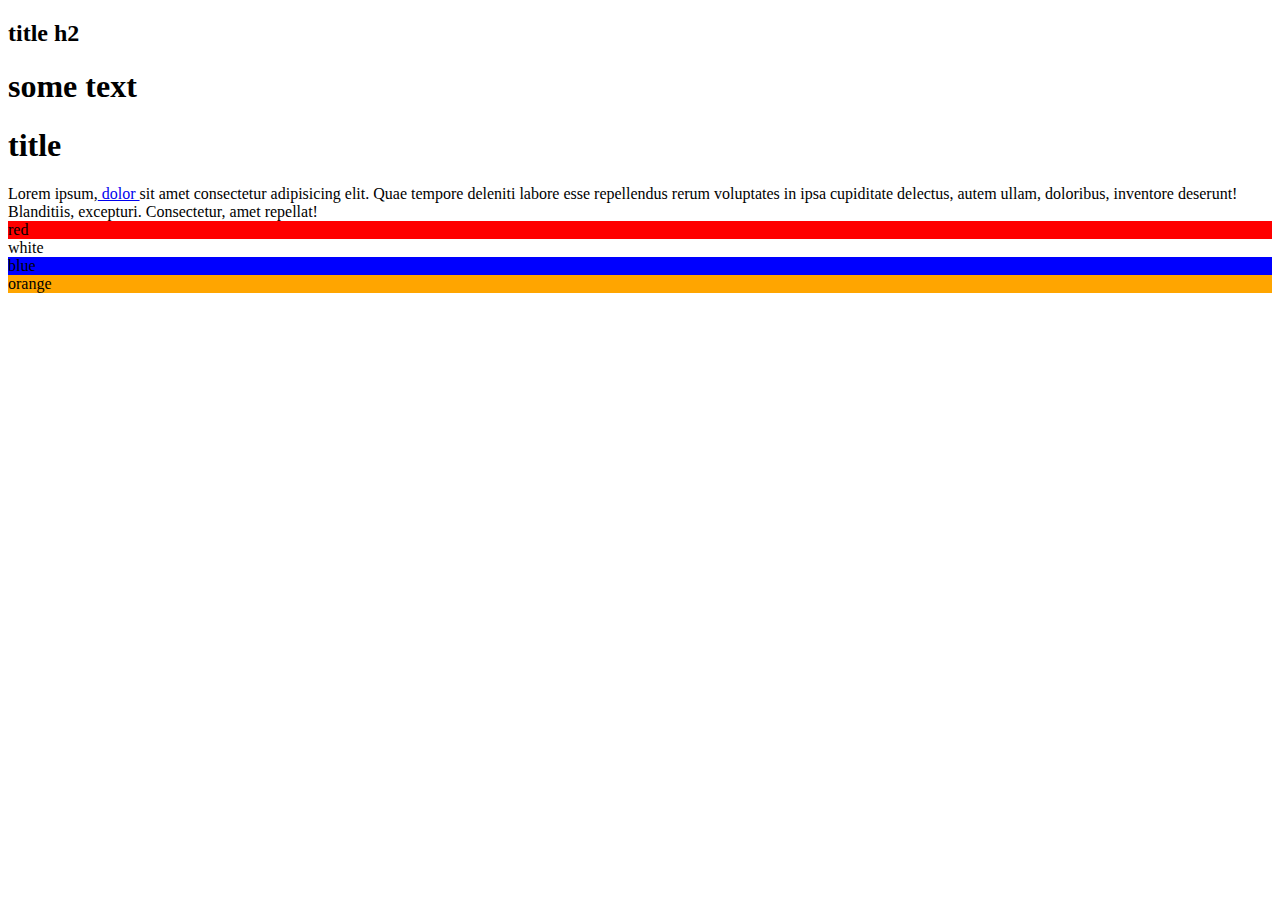
<file: DOM/index.html>
<!DOCTYPE html>
<html lang="en">
<head>
  <meta charset="UTF-8">
  <meta http-equiv="X-UA-Compatible" content="IE=edge">
  <meta name="viewport" content="width=device-width, initial-scale=1.0">
  <title>Document</title>
 
</head>
<body>
  <h1>Hello</h1>
  
  <h1>title</h1>
  <div class="content" data-myatter="myCustomValue"> 
    Lorem ipsum,<a href="#" class="link"> dolor </a>sit amet consectetur adipisicing elit. Quae tempore deleniti labore esse repellendus rerum voluptates in ipsa cupiditate delectus, autem ullam, doloribus, inventore deserunt! Blanditiis, excepturi. Consectetur, amet repellat!
  </div>
  <!-- /.content -->
   <script src="app.js"></script>
</body>
</html>
</file>
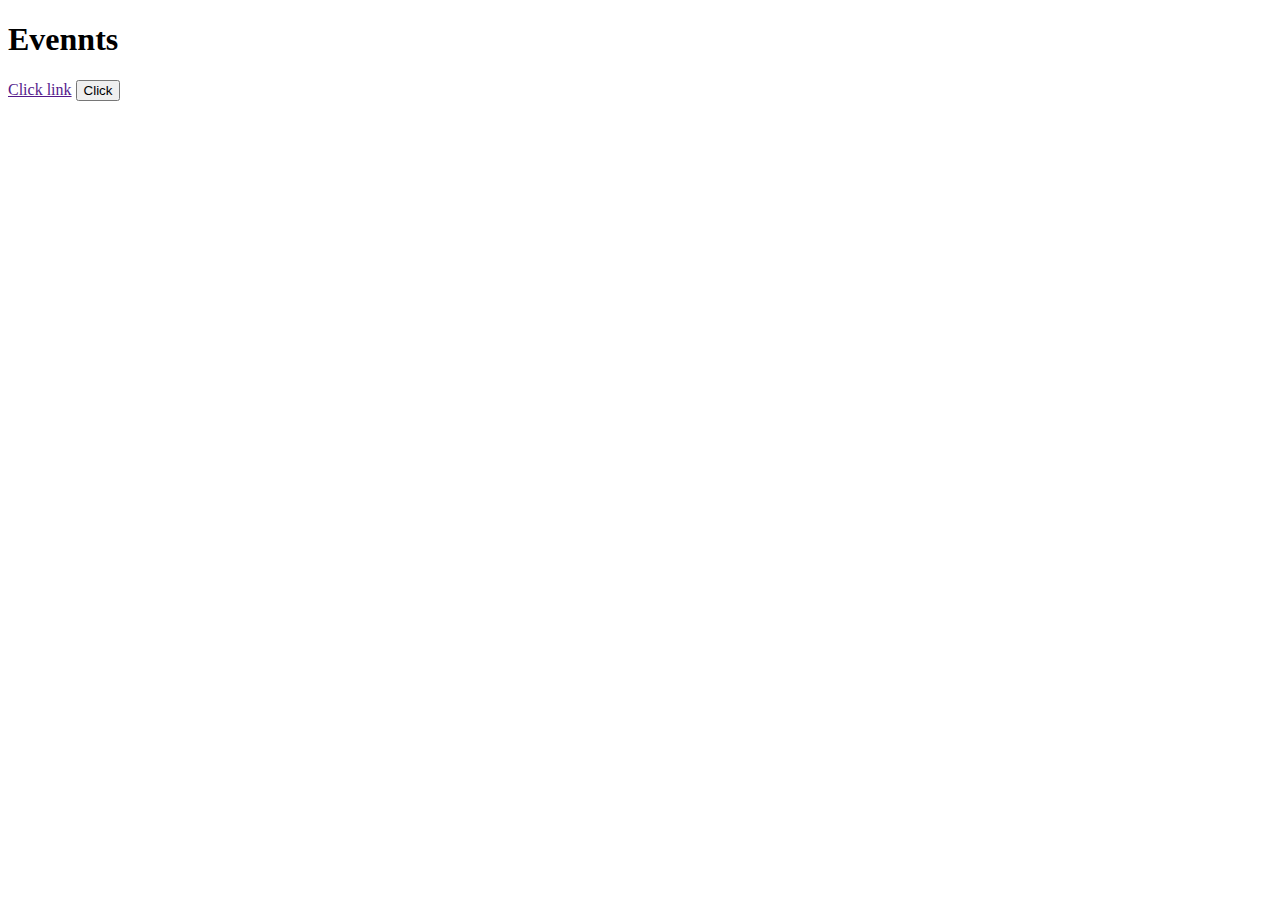
<file: DOM2/index.html>
<!DOCTYPE html>
<html lang="en">
<head>
  <meta charset="UTF-8">
  <meta http-equiv="X-UA-Compatible" content="IE=edge">
  <meta name="viewport" content="width=device-width, initial-scale=1.0">
  <title>Document</title>
</head>
<body>
  <h1>Evennts</h1>
  <a href="">Click link</a>
  <button>Click</button>
  <div class="container"></div>


 <script src="app.js"></script> 
</body>

</html>
</file>
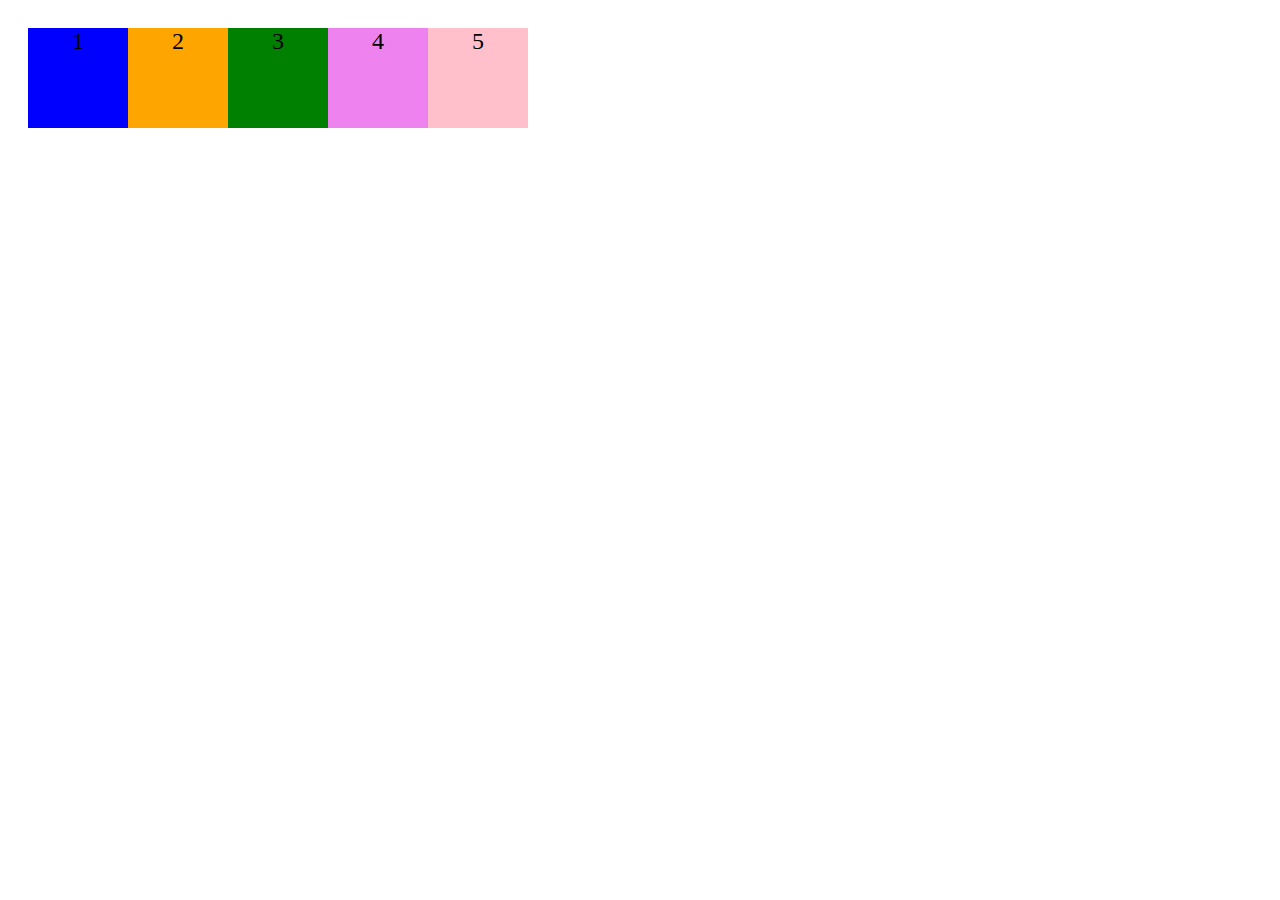
<file: flexbox/index.html>
<!DOCTYPE html>
<html lang="en">
<head>
  <meta charset="UTF-8">
  <title>Document</title>
  <link rel="stylesheet" href="style.css">
</head>
<body>
  <div class="flex-container">
    <div class="flex-el bg-blue">1</div>
    <div class="flex-el bg-orange">2</div>
    <div class="flex-el bg-green">3</div>
    <div class="flex-el bg-violet">4</div>
    <div class="flex-el bg-pink">5</div>
  </div>

</body>
</html>
</file>
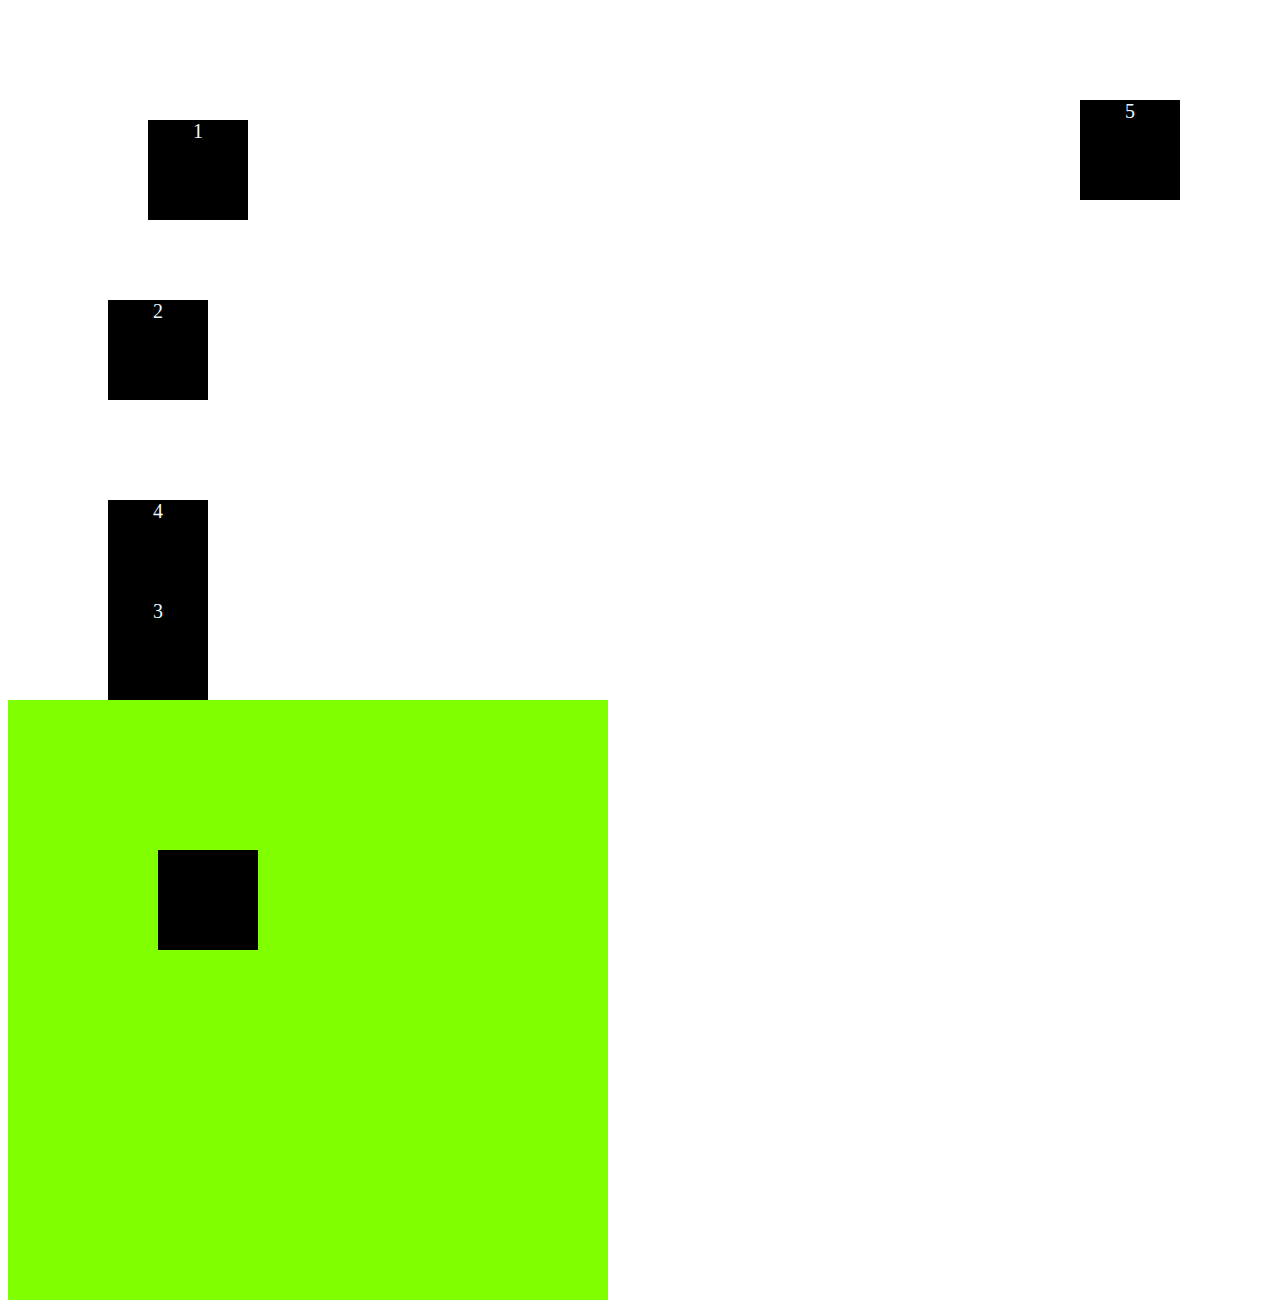
<file: Новая папка/index.html>
<!DOCTYPE html>
 <html lang="en">
 <head>
  <meta charset="UTF-8">
  <title>Document</title>
  <link rel="stylesheet" href="style.css">
 </head>
 <body>
  <!-- <ul class="list">
    <li><a href="#">link</a></li>
    <li><a href="#">link</a></li>
    <li><a href="#">link</a></li>
    <li class="not-exmp"><a href="#">link</a></li>

  </ul> -->
  <div class="block pos-relative">1</div>
  <div class="block">2</div>
  <div class="block pos-absolute">3</div>
  <div class="block">4</div>
  <div class="block pos-fixed">5</div>
  <div class="absolute-container">
    <div class="block"></div></div>
  
 </body>
 </html>
</file>
<file: flexbox/style.css>
.flex-container {
  padding: 20px;
  color: black;
  display: flex;

  /* justify-content: space-evenly; */
  flex-wrap: wrap; 
}

.flex-el {
  width: 100px;
  height: 100px;
  color: black;
  text-align: center;
  font-size: 24px;
  /* flex-grow: 1; */
}

.bg-blue {
  background-color: blue;
  /* order: 1 ; */
}

.bg-orange {
  background-color: orange;
}
.bg-green { 
  background-color: green;
  
}

.bg-violet{
 background-color: violet;
 
}

.bg-pink {
  background-color: pink;
 
}
</file>
<file: Новая папка/style.css>
/* .list li:last-child a {
  color: red;
}

.list li:first-child a {
  color: blue;
} */

/* .list li:nth-last-child(odd) a {
  color: red;
} */

/* .list li:nth-child(3) a {
  color: red;
} */

/* .list a:hover {
  color: yellow;
} */
/* 
.list li:not(.not-exmp) a {
  color: yellowgreen;
} */
/* .list {
  list-style: none;
}
.list li::before {
  content: '';
  display: inline-block;
  width: 20px;
  height: 20px;
  background-color: salmon;
  margin-right: 5px;
} */

/* .list li::after {
  content: 'Text';
} */

.block {
  width: 100px;
  height: 100px;
  margin: 100px;
  background-color: black;
  color: aliceblue;
  text-align: center;
  font-size: 20px;
}

.pos-relative {
    position: relative;
    top: 20px;
    left: 40px;
}

.pos-absolute {
  position: absolute;

}

.pos-fixed {
  position: fixed;
    top: 0px;
    right: 0;
}
.absolute-container {
  width: 500px;
  height: 500px;
  padding: 50px;
  background-color: chartreuse;
}
</file>
